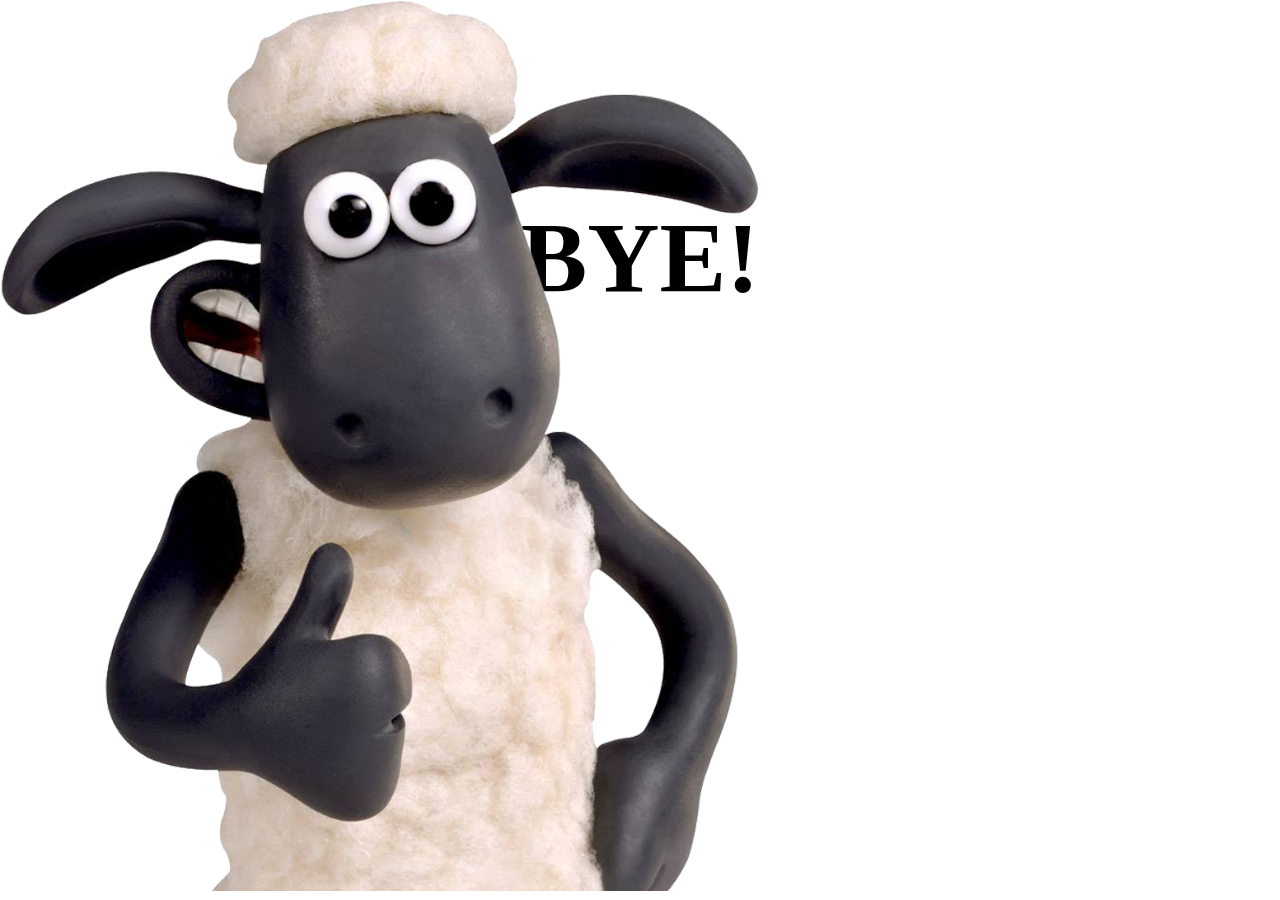
<file: link.html>
<!DOCTYPE html>
<html lang="en">
  <head>
    <meta charset="UTF-8" />
    <meta http-equiv="X-UA-Compatible" content="IE=edge" />
    <meta name="viewport" content="width=device-width, initial-scale=1.0" />
    <title>Document</title>
  </head>
  <body>
    <img src="/img/lol.png" style="height: 99vh; position: absolute" />

    <h1>BYE!</h1>

    <style>
      body {
        margin: 0;
      }

      h1 {
        font-size: 100px;
        text-align: center;
        margin: 0;
        padding-top: 200px;
      }
    </style>
  </body>
</html>
</file>
